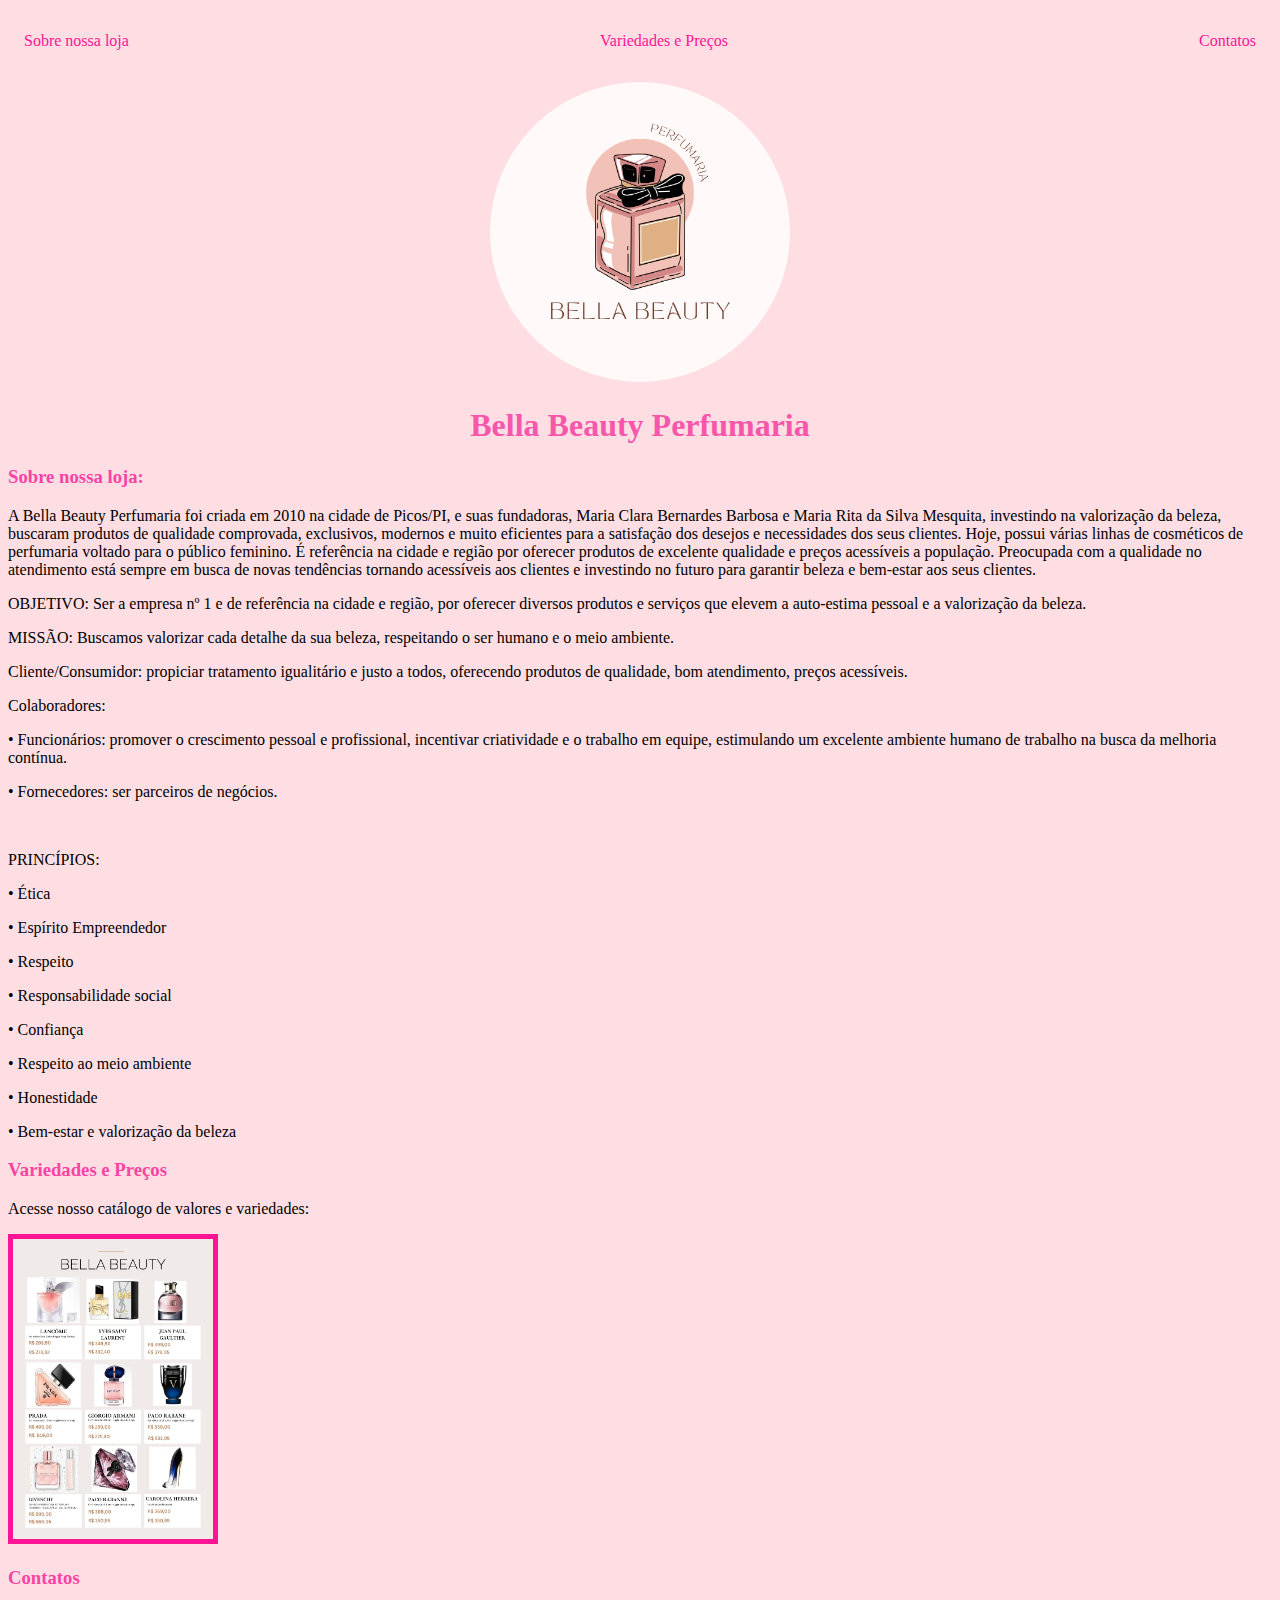
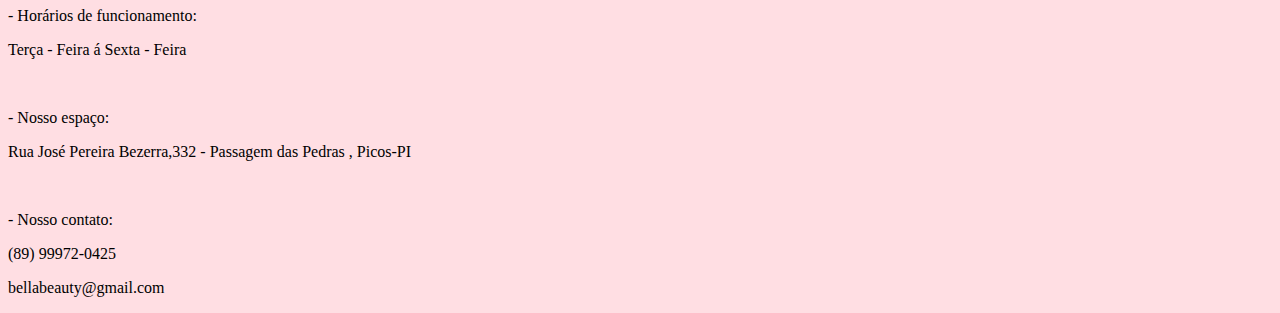
<file: Index.html>
<!DOCTYPE html>
<html lang="en">
<head>
    <meta charset="UTF-8">
    <meta name="viewport" content="width=device-width, initial-scale=1.0">
    <title>Bella Beauty Perfumaria</title>
    <link rel="stylesheet" href="Index.css">
</head>
<body>
    <nav>
        <ul>
            <li>
                <a href="Sobre nossa loja.html">Sobre nossa loja</a>
            </li>
            <li>
                <a href="Variedades e Preços.html">Variedades e Preços</a>
            </li>
            <li>
                <a href="Contatos.html">Contatos</a>
            </li>
        </ul>
    </nav>
    <header>
        <div class="center">
            <img src="./Img/Beige Aesthetic Illustration Perfume Shop Logo.png"></img>
        </div>
        <h1>Bella Beauty Perfumaria</h1>
    </header>
    <main>
        <section>
            <p>
            <h3>Sobre nossa loja:</h3>
            <p>A Bella Beauty Perfumaria foi criada em 2010 na cidade de Picos/PI, e suas fundadoras, Maria Clara Bernardes Barbosa e Maria Rita da Silva Mesquita, investindo na valorização da beleza, buscaram produtos de qualidade comprovada, exclusivos, modernos e muito eficientes para a satisfação dos desejos e necessidades dos seus clientes.
                Hoje, possui várias linhas de cosméticos de perfumaria voltado para o público feminino.
                É referência na cidade e região por oferecer produtos de excelente qualidade e preços acessíveis a população.
                Preocupada com a qualidade no atendimento está sempre em busca de novas tendências tornando acessíveis aos clientes e investindo no futuro para garantir beleza e bem-estar aos seus clientes.</p>
                <p>OBJETIVO: Ser a empresa nº 1 e de referência na cidade e região, por oferecer diversos produtos e serviços que elevem a auto-estima pessoal e a valorização da beleza.</p>
                MISSÃO: Buscamos valorizar cada detalhe da sua beleza, respeitando o ser humano e o meio ambiente.</p>
                <p>Cliente/Consumidor: propiciar tratamento igualitário e justo a todos, oferecendo produtos de qualidade, bom atendimento, preços acessíveis.</p>
                <p>Colaboradores:
                <p>• Funcionários: promover o crescimento pessoal e profissional, incentivar criatividade e o trabalho em equipe, estimulando um excelente ambiente humano de trabalho na busca da melhoria contínua.</p>
                <p>• Fornecedores: ser parceiros de negócios.</p>
                <br>
                <p>PRINCÍPIOS:</p>
                <p>• Ética</p>
                <p>• Espírito Empreendedor</p>
                <p>• Respeito</p>
                <p>• Responsabilidade social</p>
                <p>• Confiança</p>
                <p>• Respeito ao meio ambiente</p>
                <p>• Honestidade</p>
                <p>• Bem-estar e valorização da beleza</p>
            </p>
        </section>
    </main>
    <section>
        <h3>Variedades e Preços</h3>
        <p>
         Acesse nosso catálogo de valores e variedades: 
         </p>
    </section>
    <footer>
         <a href="https://www.canva.com/design/DAF-2WHYsvg/uS_aVzEZLSWOh9bLLhCfzQ/edit?utm_content=DAF-2WHYsvg&utm_campaign=designshare&utm_medium=link2&utm_source=sharebutton" target="_blank" rel="noopner noreferrer">
            <img src="./Img/Documento A4 Catálogo de Produtos Acessórios Elegante Minimalista Bege (1).png"></img>
         </a>
    </footer>
    <section>
        <h3>Contatos</h3>
        <p>
            <p>- Horários de funcionamento:</p>
            <p>Terça - Feira á Sexta - Feira</p>
            <br>
            <p> - Nosso espaço:</p>
            <p>Rua José Pereira Bezerra,332 - Passagem das Pedras , Picos-PI</p>
            <br>
            <p>- Nosso contato:</p>
            <p>(89) 99972-0425</p>
            <p>bellabeauty@gmail.com</p>
    </section>
</body>
</html>
</file>
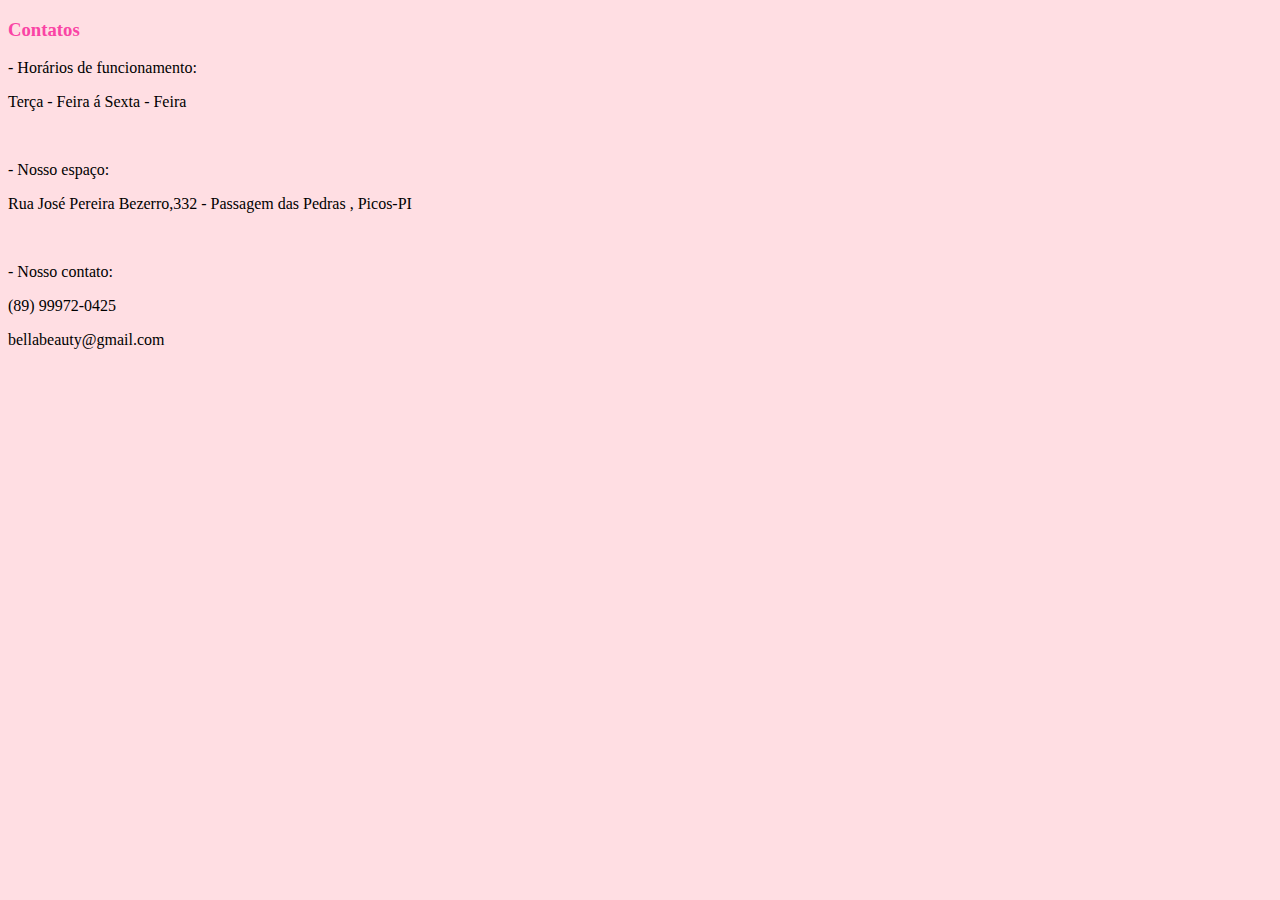
<file: Contatos.html>
<!DOCTYPE html>
<html lang="en">
<head>
    <meta charset="UTF-8">
    <meta name="viewport" content="width=device-width, initial-scale=1.0">
    <title>Contatos</title>
    <link rel="stylesheet" href="Index.css">
</head>
<body>
    <h3>Contatos</h3>
        <p>
            <p>- Horários de funcionamento:</p>
            <p>Terça - Feira á Sexta - Feira</p>
            <br>
            <p> - Nosso espaço:</p>
            <p>Rua José Pereira Bezerro,332 - Passagem das Pedras , Picos-PI</p>
            <br>
            <p>- Nosso contato:</p>
            <p>(89) 99972-0425</p>
            <p>bellabeauty@gmail.com</p>
</body>
</html>
</file>
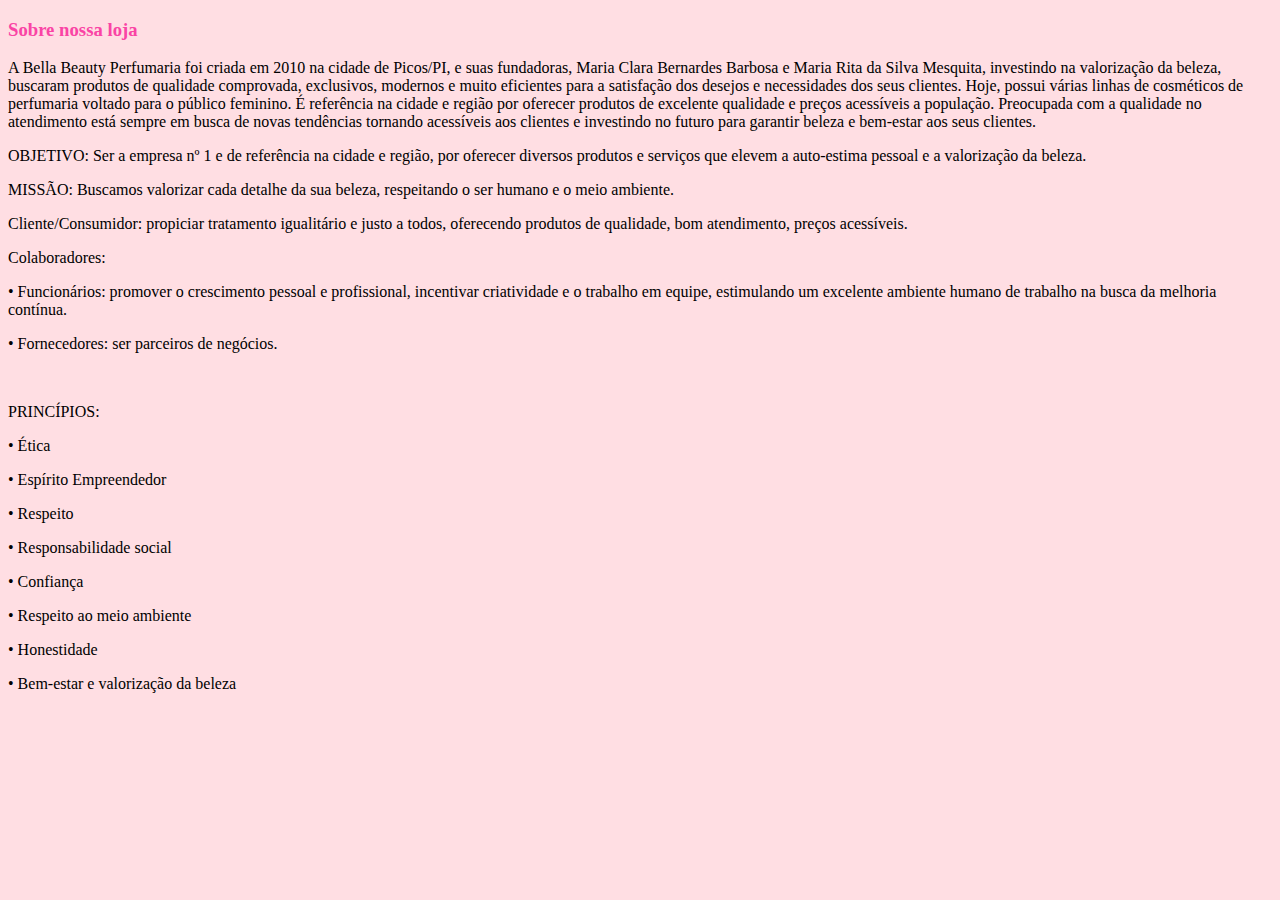
<file: Sobre nossa loja.html>
<!DOCTYPE html>
<html lang="en">
<head>
    <meta charset="UTF-8">
    <meta name="viewport" content="width=device-width, initial-scale=1.0">
    <title>Sobre nossa loja</title>
    <link rel="stylesheet" href="Index.css">
</head>
<body>
    <h3>Sobre nossa loja</h3>
    <p>
        <p>A Bella Beauty Perfumaria foi criada em 2010 na cidade de Picos/PI, e suas fundadoras, Maria Clara Bernardes Barbosa e Maria Rita da Silva Mesquita, investindo na valorização da beleza, buscaram produtos de qualidade comprovada, exclusivos, modernos e muito eficientes para a satisfação dos desejos e necessidades dos seus clientes.
            Hoje, possui várias linhas de cosméticos de perfumaria voltado para o público feminino.
            É referência na cidade e região por oferecer produtos de excelente qualidade e preços acessíveis a população.
            Preocupada com a qualidade no atendimento está sempre em busca de novas tendências tornando acessíveis aos clientes e investindo no futuro para garantir beleza e bem-estar aos seus clientes.
            <p>OBJETIVO: Ser a empresa nº 1 e de referência na cidade e região, por oferecer diversos produtos e serviços que elevem a auto-estima pessoal e a valorização da beleza.</p>
            MISSÃO: Buscamos valorizar cada detalhe da sua beleza, respeitando o ser humano e o meio ambiente.</p>
            <p>Cliente/Consumidor: propiciar tratamento igualitário e justo a todos, oferecendo produtos de qualidade, bom atendimento, preços acessíveis.</p>
            <p>Colaboradores:
            <p>• Funcionários: promover o crescimento pessoal e profissional, incentivar criatividade e o trabalho em equipe, estimulando um excelente ambiente humano de trabalho na busca da melhoria contínua.</p>
            <p>• Fornecedores: ser parceiros de negócios.</p>
            <br>
            <p>PRINCÍPIOS:</p>
            <p>• Ética</p>
            <p>• Espírito Empreendedor</p>
            <p>• Respeito</p>
            <p>• Responsabilidade social</p>
            <p>• Confiança</p>
            <p>• Respeito ao meio ambiente</p>
            <p>• Honestidade</p>
            <p>• Bem-estar e valorização da beleza</p></p>
    </p>
</body>
</html>
</file>
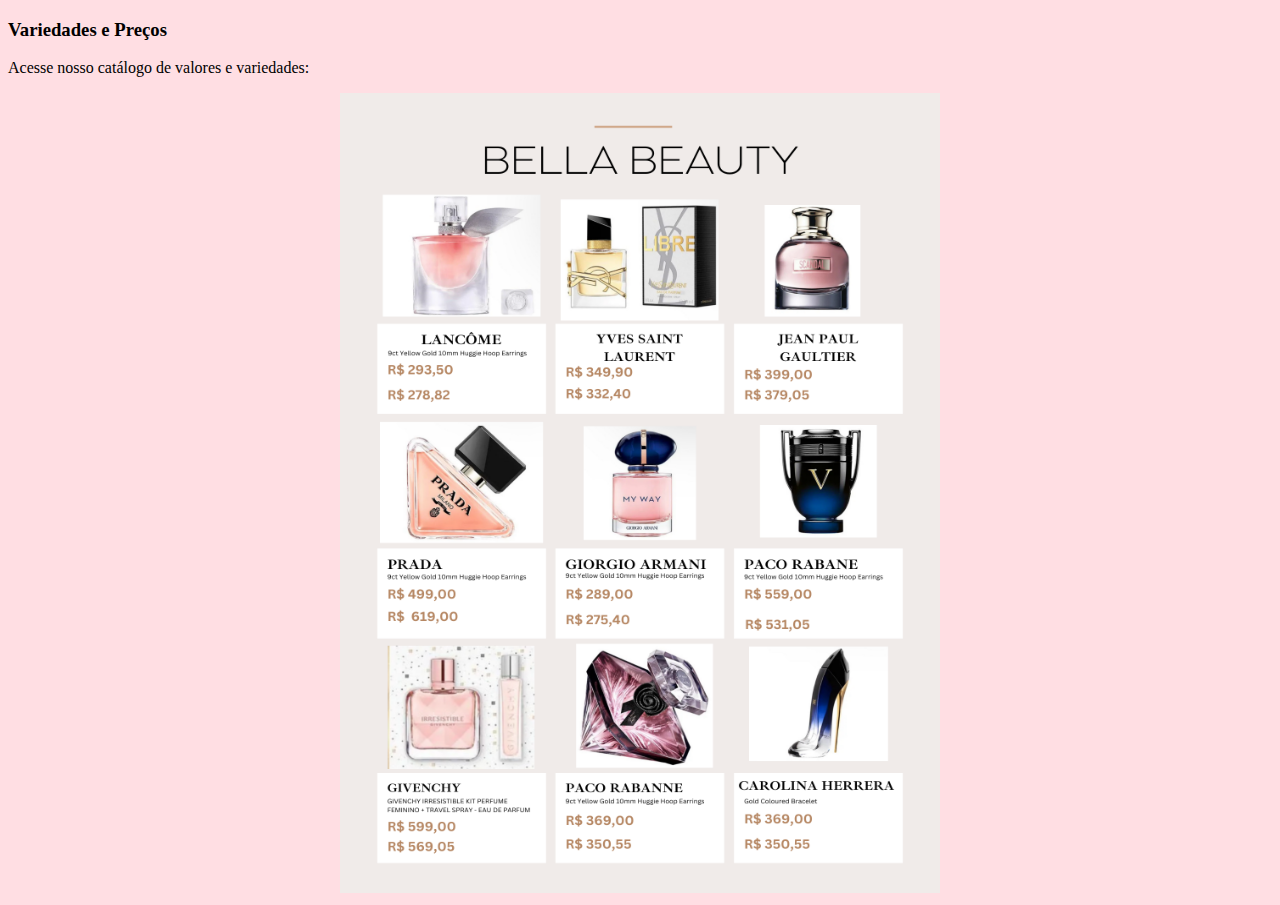
<file: Variedades e Preços.html>
<!DOCTYPE html>
<html lang="en">
<head>
    <meta charset="UTF-8">
    <meta name="viewport" content="width=device-width, initial-scale=1.0">
    <title>Variedades e Preços</title>
    <link rel="stylesheet" href="Variedades e Preços.css">
</head>
<body>
    <p>
        <h3>Variedades e Preços</h3>
        <p>
         Acesse nosso catálogo de valores e variedades: 
         </p>
    <footer>
         <a href="https://www.canva.com/design/DAF-2WHYsvg/uS_aVzEZLSWOh9bLLhCfzQ/edit?utm_content=DAF-2WHYsvg&utm_campaign=designshare&utm_medium=link2&utm_source=sharebutton" target="_blank" rel="noopner noreferrer">
            <img src="./Img/Documento A4 Catálogo de Produtos Acessórios Elegante Minimalista Bege (1).png"></img>
         </a> 
    </p>
</body>
</html>
</file>
<file: Index.css>
body {
    color: rgb(0, 0, 0);
    background-color: rgb(255, 222, 227);
    font-family: Georgia, 'Times New Roman', Times, serif;
}
ul {
    display: flex;
    justify-content: space-between;
    list-style-type: none;
    align-items: center;
    padding: 16px;
}
a {
    color: deeppink;
    text-decoration: none;
}
header img {

}
footer img{
    width: 150px;
    height: 150px;
    border: hidden;
}
img{
    width: 300px;
    height: 300px;
    border-radius: 50%;
    border: 5px solid none;
}
.center {
    text-align: center;
}
h1{
    color: rgb(247, 86, 171);
    text-align: center;
}
h2{
    color: rgb(250, 68, 165);
   border-radius: 50%;
   width: 120px;
   height: 120px;
}
h3{
    color: rgb(250, 68, 165);
}
footer img{
    width: 200px;
    height: 300px;
    border: hidden;
    border-radius: 0%;
    border: 5px solid deeppink;
}
</file>
<file: Variedades e Preços.css>
body {
    color: rgb(0, 0, 0);
    background-color: rgb(255, 222, 227);
    font-family: Georgia, 'Times New Roman', Times, serif;
}
footer{
    display: flex;
    justify-content: center;
    text-align: center;
}
footer img{
   border-radius: 0%;
   width: 600px;
   height: 800px;
}
</file>
